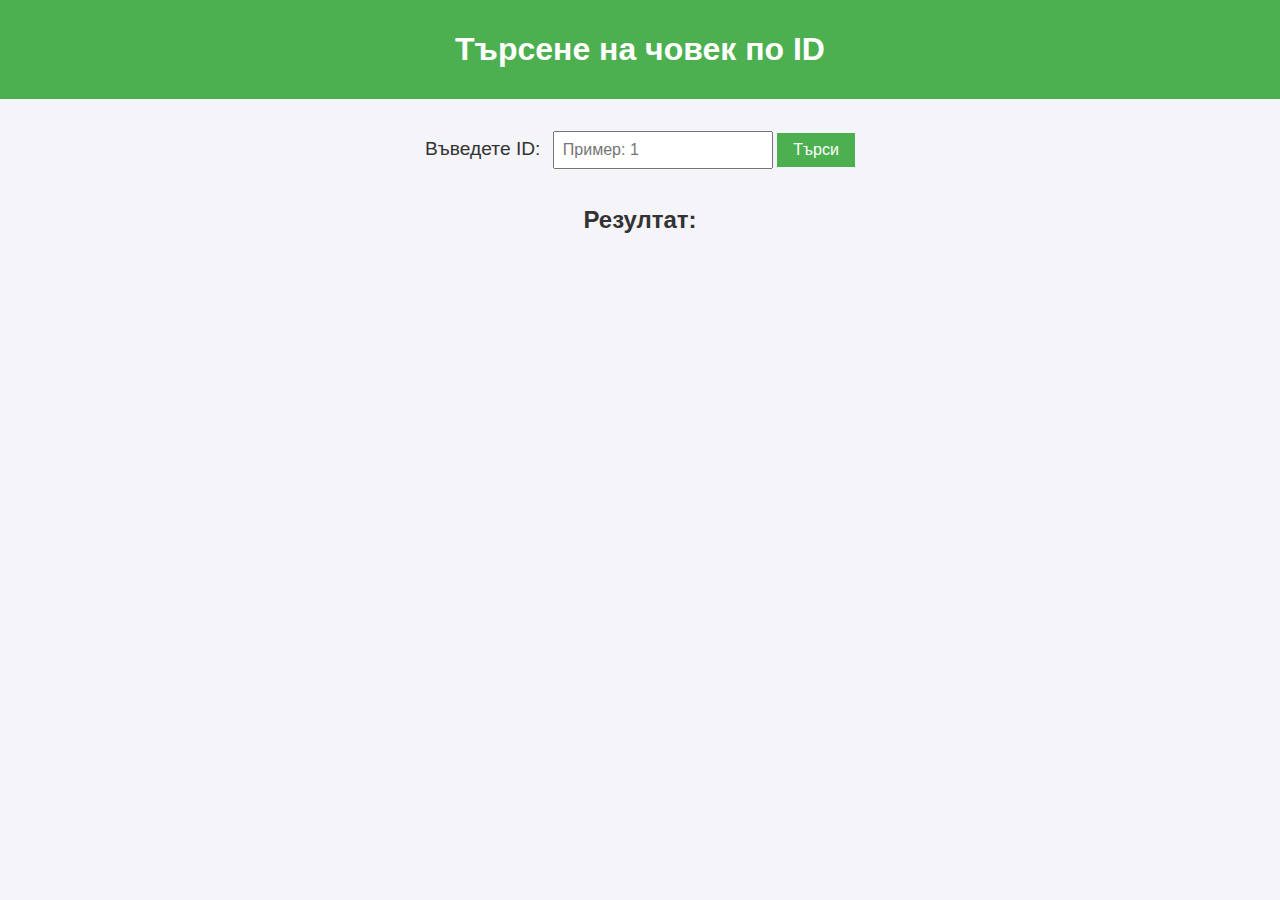
<file: index.html>
<!DOCTYPE html>
<html lang="bg">
<head>
    <meta charset="UTF-8">
    <meta name="viewport" content="width=device-width, initial-scale=1.0">
    <title>Търсене на човек по ID</title>
    <link rel="stylesheet" href="style.css">
</head>
<body>
    <header>
        <h1>Търсене на човек по ID</h1>
    </header>
    <main>
        <section class="search-section">
            <label for="person-id">Въведете ID:</label>
            <input type="text" id="person-id" placeholder="Пример: 1">
            <button id="search-btn">Търси</button>
        </section>
        <section class="result-section">
            <h2>Резултат:</h2>
            <div id="result"></div>
        </section>
    </main>
    <script src="script.js"></script>
</body>
</html>
</file>
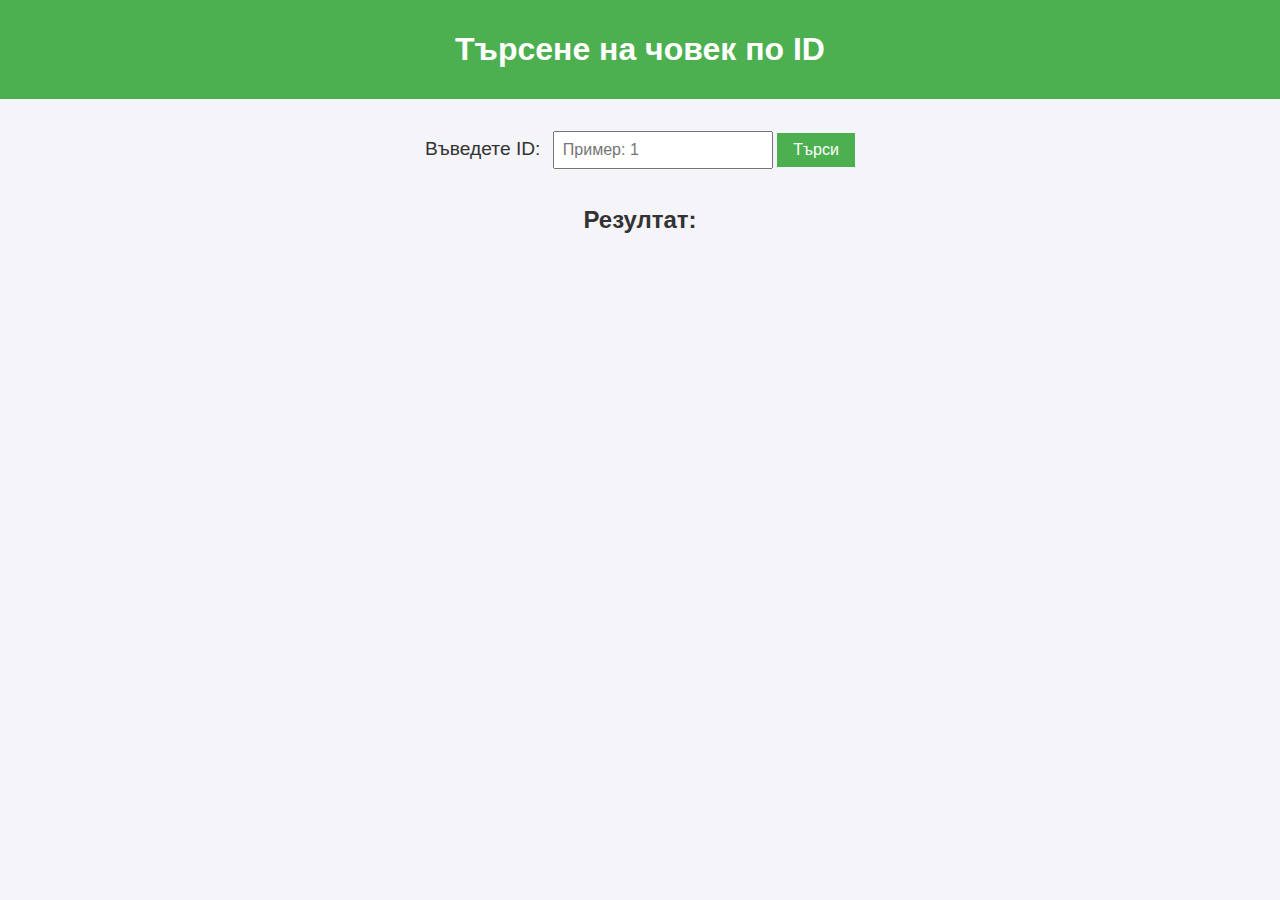
<file: home.html>
<!DOCTYPE html>
<html lang="bg">
<head>
    <meta charset="UTF-8">
    <meta name="viewport" content="width=device-width, initial-scale=1.0">
    <title>Търсене на човек по ID</title>
    <link rel="stylesheet" href="style.css">
</head>
<body>
    <header>
        <h1>Търсене на човек по ID</h1>
    </header>
    <main>
        <section class="search-section">
            <label for="person-id">Въведете ID:</label>
            <input type="text" id="person-id" placeholder="Пример: 1">
            <button id="search-btn">Търси</button>
        </section>
        <section class="result-section">
            <h2>Резултат:</h2>
            <div id="result"></div>
        </section>
    </main>
    <script src="script.js"></script>
</body>
</html>
</file>
<file: style.css>
body {
    font-family: 'Arial', sans-serif;
    margin: 0;
    padding: 0;
    background-color: #f4f4f9; /* Светъл фон */
    color: #333;
    line-height: 1.6;
}

header {
    background-color: #4CAF50;
    color: #fff;
    padding: 1.5rem 0;
    text-align: center;
}

header h1 {
    font-size: 2rem;
    margin: 0;
}

main {
    padding: 2rem;
    text-align: center;
}

.search-section {
    margin-bottom: 2rem;
}

label {
    font-size: 1.2rem;
    margin-right: 0.5rem;
}

input {
    padding: 0.5rem;
    font-size: 1rem;
    width: 200px;
}

button {
    padding: 0.5rem 1rem;
    font-size: 1rem;
    background-color: #4CAF50;
    color: #fff;
    border: none;
    cursor: pointer;
}

button:hover {
    background-color: #45a049;
}

.result-section {
    margin-top: 2rem;
}

#result {
    font-size: 1.2rem;
    color: #333;
}
</file>
